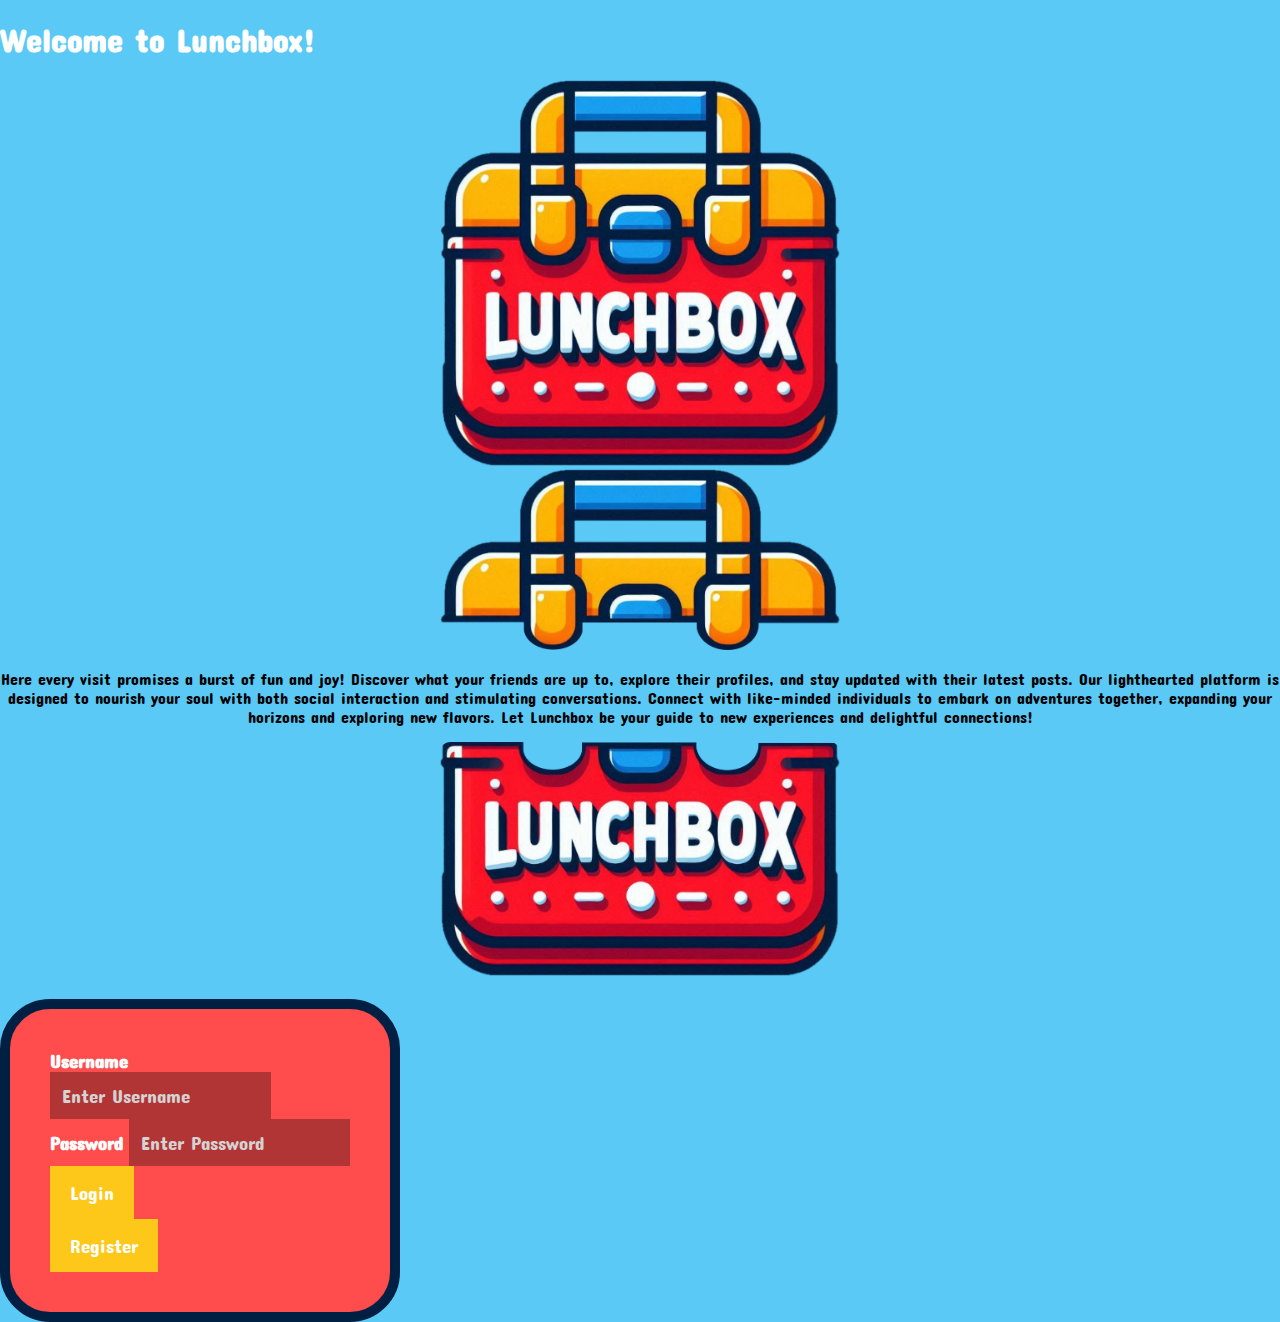
<file: index.html>
<!DOCTYPE html>
<html lang="en">

<head>
    <meta charset="UTF-8">
    <meta http-equiv="X-UA-Compatible" content="IE=edge">
    <meta name="viewport" content="width=device-width, initial-scale=1.0">

    <!-- Bootstrap -->
    <link href="https://cdn.jsdelivr.net/npm/bootstrap@5.3.0/dist/css/bootstrap.min.css" rel="stylesheet"
        integrity="sha384-9ndCyUaIbzAi2FUVXJi0CjmCapSmO7SnpJef0486qhLnuZ2cdeRhO02iuK6FUUVM" crossorigin="anonymous">
    <script src="https://cdn.jsdelivr.net/npm/bootstrap@5.3.0/dist/js/bootstrap.bundle.min.js"
        integrity="sha384-geWF76RCwLtnZ8qwWowPQNguL3RmwHVBC9FhGdlKrxdiJJigb/j/68SIy3Te4Bkz"
        crossorigin="anonymous"></script>

    <!-- Global CSS (CSS rules you want applied to all pages) -->
    <link rel="stylesheet" href="style/global.css">
    <link rel="preconnect" href="https://fonts.googleapis.com">
    <link rel="preconnect" href="https://fonts.gstatic.com" crossorigin>
    <link href="https://fonts.googleapis.com/css2?family=Concert+One&display=swap" rel="stylesheet">


    <title>Welcome to Lunchbox!</title>

    <!-- Run BEFORE page is finished loading (before window.onload - don't add the `defer` attribute): -->
    <script src="scripts/auth.js"></script>
    <script src="scripts/navigation.js"></script>
</head>

<body>

    <header class="text-center my-4">
        <h1>Welcome to Lunchbox!</h1>

        <div class="image-area mt-5">
            <div class="row">
                <div class="col-12"> <!-- Adjust column sizes as needed for responsiveness -->
                    <img id="mainLogo" src="imgs/LogoTransparent.png" alt="Display Image" class="img-fluid custom-img icon-img">
                </div>
                <div class="col-12"> <!-- Adjust column sizes as needed for responsiveness -->
                    <div class="position-relative">
                        <img id="logoTop" src="imgs/LogoTransparent-Top.png" alt="Logo Top" class="img-fluid custom-img d-none">
                        <p id="siteDescription" class="mt-3 text-white h2 text-center d-none px-5">Here every visit promises a burst of fun and joy! Discover what your friends are up to, explore their profiles, and stay updated with their latest posts. Our lighthearted platform is designed to nourish your soul with both social interaction and stimulating conversations. Connect with like-minded individuals to embark on adventures together, expanding your horizons and exploring new flavors. Let Lunchbox be your guide to new experiences and delightful connections!</p>
                        <img id="logoBottom" src="imgs/LogoTransparent-Bottom.png" alt="Logo Bottom" class="img-fluid custom-img d-none">
                    </div>
                </div>
            </div>
        </div>
    </header>

    <main class="d-flex flex-column justify-content-center align-items-center mb-5" style="height: auto">
        
        <div class="card form-card" id="form-card">
            <div id="loginFormContainer" class="">
                <form id="login">
                    <div class="mb-3">
                        <label for="username" class="form-label ">Username</label>
                        <input type="text" id="username" class="form-control form-element" placeholder="Enter Username"
                            minlength="3">
                    </div>

                    <div class="mb-3">
                        <label for="password" class="form-label mt-2">Password</label>
                        <input type="password" id="password" class="form-control form-element"
                            placeholder="Enter Password" minlength="6">
                    </div>

                    <button id="loginButton" type="submit" class="btn yellow-button w-100 mt-3">Login</button>
                </form>
                <button id="registerFormButton" type="button" class="btn yellow-button w-100 mt-3">Register</button>
            </div>
                <div id="registerFormContainer" class="hide-element">

                    <form id="register">
                        <!-- Form Username -->
                        <div class="mb-3 mx-3">
                            <label for="reg_username" class="form-label">Username</label>
                            <input type="text" id="reg_username" class="form-control form-element"
                                placeholder="Enter Username" minlength="3">
                        </div>

                        <!-- Form Firstname -->
                        <div class="mb-3 mx-3">
                            <label for="reg_firstname" class="form-label">First Name</label>
                            <input type="text" id="reg_firstname" class="form-control form-element"
                                placeholder="Enter First Name">
                        </div>

                        <!-- Form Lastname -->
                        <div class="mb-3 mx-3">
                            <label for="reg_lastname" class="form-label">Last Name</label>
                            <input type="text" id="reg_lastname" class="form-control form-element"
                                placeholder="Enter Last Name">
                        </div>

                        <!-- Form Mobile Number or Email -->
                        <div class="mb-3 mx-3">
                            <label for="reg_contact">Mobile Number or Email</label>
                            <input type="text" id="reg_contact" class="form-control form-element" placeholder="Enter Email or Number">
                        </div>

                        <!-- Form Password -->
                        <div class="mb-3 mx-3">
                            <label for="reg_password">Password</label>
                            <input type="password" id="reg_password" minlength="6" class="form-control form-element"
                            placeholder="Enter password">
                        </div>

                        <!-- Form Birthday -->
                        <div class="mb-3 mx-3">
                            <label for="reg_birthday">Birthday</label>
                            <input type="date" id="reg_birthday" class="form-control form-element" max="2008-12-31">
                        </div>

                        <div class="mb-3 mx-3">
                            <button id="createUserButton" type="submit" class="btn white-button w-100 mt-3">Create
                                Account</button>
                        </div>
                        <div class="mb-3 mx-3">
                            <button id="loginFormButton" type="button" class="btn white-button w-100">Login</button>
                        </div>
                        
                    </form>
            </div>
        </div>
    </main>

    <footer></footer>

    <!-- Page-specific code -->
    <script src="scripts/landing.js"></script>
</body>

</html>
</file>
<file: style/global.css>
/* Global Variables */
:root {
    --background-color-default: #5ac9f6;
    --border-color: #002043;
    --login-card-background: #ff4d4d;
    --registration-card-background: #5ac9f6;
    --form-element-background: rgba(0, 0, 0, 0.3);
    --form-element-placeholder-color: lightgrey;
    --button-background-color: white;
    --button-hover-background-color: lightgray;
    --post-background-color: white;
    --post-border-color: #dee2e6;
    --post-info-color: #6c757d;
    --badge-background-color: #fdc819;
    --badge-background-color-hover: #daac14;
    --badge-color: white;
    --primary-color: #002043;
    --primary-color-hover: #00162d;
    --image-area-margin: 20px;
    --profile-page-card-min-width: 600px;
    --profile-page-card-max-width: 1200px;
    --card-min-mobile-width: 350px;
    --card-max-mobile-width: 350px;
    --card-min-width: 400px;
    --card-max-width: 400px;
}

/* General Resets and Font Styles */
* {
    font-family: "Concert One", sans-serif;
    box-sizing: border-box;
}

.concert-one-regular {
    font-family: "Concert One", sans-serif;
    font-weight: 400;
    font-style: normal;
}

::-webkit-scrollbar {
    display: none;
}

/* Body Styles */
body {
    background-color: var(--background-color-default);
    margin: 0;
    padding: 0;
    transition: background-color 0.5s ease-in-out;
    min-height: 100vh;
    display: flex;
    flex-direction: column;
}

/* Card Styles */
.card {
    border-radius: 50px;
    padding: 40px;
    min-width: var(--card-min-width);
    max-width: var(--card-max-width);
    border: 10px solid var(--border-color);
    transition: background-color 0.5s ease-in-out;
}

@media (max-width: 576px) {
    .card {
        min-width: var(--card-min-mobile-width);
        max-width: var(--card-max-mobile-width);
    }
}

.login-card {
    background: var(--login-card-background);
}

.registration-card {
    background: var(--registration-card-background);
}

.login-card, .registration-card {
    color: white;
}

/* Form Element Styles */
.form-element {
    background: var(--form-element-background);
    border: 2px solid transparent;
    color: white;
    padding: 10px;
    font-size: 1.2rem;
}

.form-element::placeholder {
    color: var(--form-element-placeholder-color);
}

input:focus {
    box-shadow: none;
    outline: none;
    border-color: white;
}

label {
    font-weight: bold;
    font-size: 1.2rem;
}

/* Button Styles */
button {
    background-color: var(--button-background-color);
    color: black;
    border: none;
    padding: 15px 20px;
    cursor: pointer;
    font-size: 1.2rem;
}

button:hover {
    background-color: var(--button-hover-background-color);
}

/* Image Area Styles */
.image-area {
    text-align: center;
    margin: var(--image-area-margin) 0;
}

.custom-img {
    max-width: 100%;
    height: auto;
    border-radius: 10px;
    min-width: 300px;
    max-width: 400px;
}

/* Header Styles */
header h1 {
    font-weight: bold;
    color: white;
}

/* Background Overrides */
.red-background {
    background-color: var(--login-card-background);
}

.blue-background {
    background-color: var(--registration-card-background);
}

.yellow-background {
    background-color: var(--badge-background-color);
}

.gradient-transition {
    background: linear-gradient(to bottom right, var(--login-card-background), #ff1a1a);
}

/* Utility Classes */
.no-scroll {
    overflow: hidden;
}

.hide-element {
    display: none;
}

/* Form Container Styles */
.form-container {
    position: relative;
    height: 400px;
    overflow: hidden;
}

.form-card {
    display: flex;
    flex-direction: column;
    justify-content: center;
    align-items: center;
    transition: transform 0.5s ease-in-out;
}

.form-card.slide-up {
    transform: translateY(-0%);
}

.form-card.slide-down {
    transform: translateY(110%);
}

/* Post Styles */
.post {
    margin-bottom: 15px;
    border: 1px solid var(--post-border-color);
    padding: 15px;
    border-radius: 10px;
    background-color: var(--post-background-color);
}

.post-text {
    font-size: 1.1rem;
    margin-bottom: 10px;
}

.post-info {
    display: flex;
    justify-content: space-between;
    font-size: 0.9rem;
    color: var(--post-info-color);
}

/* Badge Styles */
.badge {
    font-size: 0.9rem;
    padding: 5px 10px;
    border-radius: 10px;
    background-color: var(--badge-background-color);
    color: var(--badge-color);
}

.bar-colors {
    background-color: var(--badge-background-color);
    color: var(--badge-color);
    padding: 5px 5%;
    padding-bottom: 1em;
    padding-top: 1em;
}

.bar-colors p {
    margin: 0;
    text-align: center;
}

/* Profile Card Styles */
.profile-card {
    border-radius: 15px;
    padding: 20px;
    border: 8px solid var(--border-color);
    transition: background-color 0.5s ease-in-out;
}

.profile-card .profile-img {
    border-radius: 50%;
    width: 100px;
    height: 100px;
    object-fit: cover;
    margin-bottom: 15px;
}

.profile-card .card-title {
    font-size: 1.5rem;
}

.profile-card .card-text {
    font-size: 1rem;
}

.profile-card .btn-primary {
    background-color: var(--primary-color);
    border-color: var(--primary-color);
}

.profile-card .btn-primary:hover {
    background-color: var(--primary-color-hover);
    border-color: var(--primary-color-hover);
}

/* Profile Page Card Styles */
.profile-page-card {
    border-radius: 50px;
    padding: 20px;
    border: 8px solid var(--border-color);
    transition: background-color 0.5s ease-in-out;
    min-width: var(--profile-page-card-min-width);
    max-width: var(--profile-page-card-max-width);
}

@media (max-width: 576px) {
    .profile-page-card {
        min-width: var(--card-min-mobile-width);
        max-width: var(--card-max-mobile-width);
    }
}

.profile-page-card .card-body {
    padding: 0;
}

.profile-page-card .row {
    margin: 0;
}

/* Main Content Layout Adjustments */
.container-fluid {
    padding-left: 15px;
    padding-right: 15px;
}

.main-container {
    padding-top: 20px;
    padding-bottom: 20px;
    flex-grow: 1;
}

.custom-column-center {
    display: flex;
    flex-direction: column;
    align-items: center;
}

.background-pattern {
    background-image: url(imgs/Seamless-Pattern-Food.webp);
    background-repeat: repeat;
}

.sticky-footer {
    position: sticky;
    bottom: 0;
    width: 100%;
}

/* Logo and Icon Animations */
@keyframes jiggle {
    0%, 100% { transform: rotate(0deg); }
    25% { transform: rotate(-5deg); }
    50% { transform: rotate(5deg); }
    75% { transform: rotate(-5deg); }
}

.icon-img:hover {
    animation: jiggle 0.3s ease-in-out;
}

.fade-in {
    animation: fadeIn 1s ease-in-out forwards;
    opacity: 0;
}

.animate-logo-top {
    animation: moveTop 1s ease-in-out forwards;
}

.animate-logo-bottom {
    animation: moveBottom 1s ease-in-out forwards;
}

.logo {
    width: 70px;
    margin-right: 45px;
}

@keyframes moveTop {
    0% { transform: translateY(0); }
    100% { transform: translateY(-10%); }
}

@keyframes moveBottom {
    0% { transform: translateY(0); }
    100% { transform: translateY(15%); }
}

@keyframes fadeIn {
    0% { opacity: 0; }
    100% { opacity: 1; }
}

/* Button Variants */
.yellow-button {
    color: #ffffff;
    background-color: var(--badge-background-color);
    border-color: var(--badge-background-color);
}

.yellow-button:hover {
    color: #fff;
    background-color: var(--badge-background-color-hover);
    border-color: var(--badge-background-color-hover);
}

.yellow-button:focus, .yellow-button.focus {
    color: #fff;
    background-color: var(--badge-background-color);
    border-color: var(--badge-background-color);
    box-shadow: 0 0 0 0.25rem rgba(253, 237, 13, 0.5);
}

.yellow-button:disabled, .yellow-button.disabled {
    background-color: var(--badge-background-color);
    border-color: var(--badge-background-color);
    opacity: 0.65;
}

.yellow-button:not(:disabled):not(.disabled):active, .yellow-button:not(:disabled):not(.disabled).active,
.show > .yellow-button.dropdown-toggle {
    background-color: var(--badge-background-color);
    border-color: var(--badge-background-color);
}

.yellow-button:not(:disabled):not(.disabled):active:focus, .yellow-button:not(:disabled):not(.disabled).active:focus,
.show > .yellow-button.dropdown-toggle:focus {
    box-shadow: 0 0 0 0.25rem rgba(253, 217, 13, 0.5);
}

.white-button {
    color: #000000;
    background-color: #ffffff;
    border-color: #ffffff;
}

.white-button:hover {
    background-color: #e6e6e6;
    border-color: #e6e6e6;
}

.white-button:focus, .white-button.focus {
    box-shadow: 0 0 0 0.25rem rgba(0, 0, 0, 0.25);
}

.white-button:disabled, .white-button.disabled {
    background-color: #ffffff;
    border-color: #ffffff;
    opacity: 0.65;
}

.white-button:not(:disabled):not(.disabled):active, .white-button:not(:disabled):not(.disabled).active,
.show > .white-button.dropdown-toggle {
    background-color: #d9d9d9;
    border-color: #d9d9d9;
}

.white-button:not(:disabled):not(.disabled):active:focus, .white-button:not(:disabled):not(.disabled).active:focus,
.show > .white-button.dropdown-toggle:focus {
    box-shadow: 0 0 0 0.25rem rgba(0, 0, 0, 0.25);
}

.blue-button {
    color: #ffffff;
    background-color: #5ac9f6;
    border-color: #5ac9f6;
}

.blue-button:hover {
    background-color: #4ab3e4;
    border-color: #4ab3e4;
}

.blue-button:focus, .blue-button.focus {
    box-shadow: 0 0 0 0.25rem rgba(90, 201, 246, 0.5);
}

.blue-button:disabled, .blue-button.disabled {
    opacity: 0.65;
}

.blue-button:not(:disabled):not(.disabled):active, .blue-button:not(:disabled):not(.disabled).active,
.show > .blue-button.dropdown-toggle {
    background-color: #4ab3e4;
    border-color: #4ab3e4;
}

.blue-button:not(:disabled):not(.disabled):active:focus, .blue-button:not(:disabled):not(.disabled).active:focus,
.show > .blue-button.dropdown-toggle:focus {
    box-shadow: 0 0 0 0.25rem rgba(90, 201, 246, 0.5);
}
</file>
